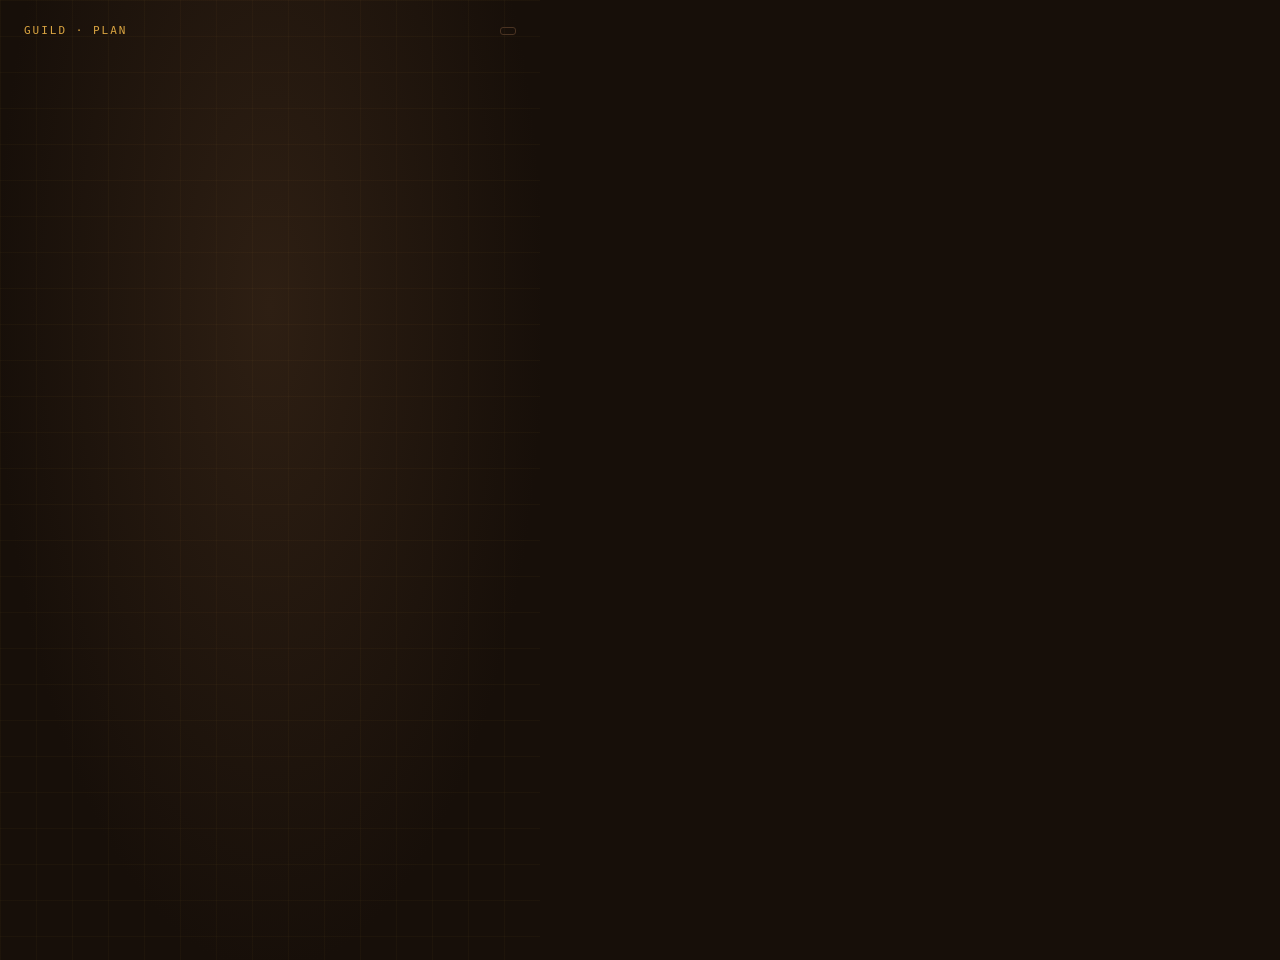
<file: web/video.html>
<!doctype html>
<html lang="en"><head><meta charset="utf-8"><title>Plan video</title>
<!-- The plan video's scenes. video.py fills window.REEL and calls render(t) for each frame. -->
<style>
:root{--bg:#170f09;--gold:#d9a441;--paper:#f3e7c9;--soft:#a8916f;--seal:#d0463a;--ok:#5fae55;--card:#24180f;--line:#4a3322}
*{box-sizing:border-box}
body{margin:0;width:540px;height:960px;overflow:hidden;background:var(--bg);color:var(--paper);font-family:"Avenir Next",Helvetica,Arial,sans-serif}
#stage{position:relative;width:540px;height:960px;overflow:hidden;background:radial-gradient(ellipse at 50% 32%,#2e1f13 0%,#170f09 72%)}
#stage:before{content:"";position:absolute;inset:0;opacity:.55;background-size:36px 36px;
  background-image:linear-gradient(rgba(217,164,65,.07) 1px,transparent 1px),linear-gradient(90deg,rgba(217,164,65,.07) 1px,transparent 1px)}
.mono{font-family:Menlo,"DejaVu Sans Mono",monospace}
.cond{font-family:"Avenir Next Condensed","Avenir Next","Arial Narrow",sans-serif;font-weight:800;text-transform:uppercase}
em{font-style:normal;color:var(--gold)}
#head{position:absolute;top:24px;left:24px;right:24px;display:flex;justify-content:space-between;align-items:center;font-size:11px;letter-spacing:2px;z-index:3}
#head .brand{color:var(--gold)} #head .tk{color:var(--soft);border:1px solid var(--line);padding:3px 7px;border-radius:3px}
#bar{position:absolute;top:50px;left:24px;right:24px;display:flex;gap:5px;z-index:3}
#bar i{flex:1;height:3px;background:#3a2a1c;border-radius:2px;overflow:hidden} #bar b{display:block;height:100%;background:var(--gold);width:0}
.scene{position:absolute;inset:0;display:none;z-index:2}
.zone{position:absolute;left:28px;right:28px;top:92px;height:540px;display:flex;flex-direction:column;justify-content:center;align-items:center;gap:16px}
#cap{position:absolute;left:34px;right:34px;top:672px;z-index:3;border-left:4px solid var(--gold);padding:2px 0 2px 14px;font-size:35px;line-height:1.12;min-height:46px}
#cap:empty{border-color:transparent}
#cap .w{color:#4f3f2f} #cap .w.on{color:var(--paper)} #cap .w.on.key{color:var(--gold)}
.label{font-size:11px;letter-spacing:2.5px;color:var(--gold);text-transform:uppercase;text-align:center}
.card{background:var(--card);border:1.5px solid var(--line);border-radius:10px;padding:16px 18px;width:100%}
.card.bad{border-color:var(--seal)} .card.good{border-color:var(--ok)}
.tag{display:inline-block;font-size:12px;letter-spacing:1.5px;padding:4px 8px;border-radius:4px;font-weight:700;text-transform:uppercase}
.tag.bad{background:var(--seal);color:#fff} .tag.good{background:var(--ok);color:#10200e} .tag.gold{background:var(--gold);color:#2a1a0c}
.note{font-size:13px;color:var(--soft);letter-spacing:1.2px;text-align:center;line-height:1.6;text-transform:uppercase}
.err{font-size:12.5px;color:#f0a79f;margin-top:10px;line-height:1.45}
.res{display:flex;align-items:center;gap:12px;font-size:19px}
.brk{position:absolute;width:46px;height:46px;border:3px solid var(--gold)}
.big{font-size:66px;line-height:.95;text-align:center;letter-spacing:1px}
.mid{font-size:44px;line-height:1;text-align:center}
.parts{display:flex;align-items:center;gap:8px;width:100%;justify-content:center}
.part{width:116px;text-align:center}
.part .ic{width:86px;height:86px;margin:0 auto 10px;border:2px solid var(--gold);border-radius:14px;display:flex;align-items:center;justify-content:center;background:var(--card)}
.part .nm{font-size:11.5px;letter-spacing:1.5px;line-height:1.35;text-transform:uppercase}
.arrow{width:18px;height:2px;background:var(--gold);transform-origin:left;flex:none}
.down{width:2px;height:28px;background:var(--gold);transform-origin:top}
.sheet{width:100%;border:1.5px solid var(--line);border-radius:8px;overflow:hidden;font-size:15px}
.sheet .r{display:grid}
.sheet span{padding:10px 10px;border-right:1px solid var(--line);border-top:1px solid var(--line);overflow:hidden;white-space:nowrap;text-overflow:ellipsis}
.sheet span:last-child{border-right:0} .sheet .r:first-child span{border-top:0}
.sheet .hd span{background:#332316;color:var(--soft);font-size:12px;letter-spacing:1px}
.sheet .hl{background:rgba(217,164,65,.18);color:var(--gold);font-weight:700}
.date{font-size:58px;letter-spacing:2px;display:flex;justify-content:center;white-space:pre}
.date span{display:inline-block}
.chip{font-size:12px;letter-spacing:2px;border:1.5px solid var(--gold);color:var(--gold);padding:6px 12px;border-radius:20px;text-transform:uppercase}
.chips{display:flex;gap:8px;flex-wrap:wrap;justify-content:center}
.flow{display:flex;flex-direction:column;align-items:center;gap:10px;width:100%}
.menu{width:300px;font-size:15px;border:1.5px solid var(--line);border-radius:8px;overflow:hidden;background:var(--card)}
.menu div{padding:10px 14px;border-bottom:1px solid var(--line);color:var(--soft)} .menu div:last-child{border:0}
.menu .sel{background:var(--gold);color:#2a1a0c;font-weight:700}
.pic{position:relative;max-width:100%;border:1.5px solid var(--line);border-radius:8px;overflow:hidden;background:#fff}
.pic img{display:block;max-width:484px;max-height:430px}
.ring{position:absolute;border:4px solid var(--seal);border-radius:10px;box-shadow:0 0 0 4px rgba(208,70,58,.25)}
.pill{background:var(--paper);color:#2a1a0c;font-size:20px;letter-spacing:2px;padding:10px 22px;border-radius:30px}
.item{display:flex;gap:14px;align-items:flex-start;border-color:var(--gold)}
.num{flex:0 0 30px;height:30px;border:2px solid var(--gold);border-radius:50%;display:flex;align-items:center;justify-content:center;color:var(--gold);font-weight:700;font-size:15px}
.item .t{font-size:19px;letter-spacing:.5px} .item .s{font-size:13px;color:var(--soft);margin-top:4px;line-height:1.4}
.item svg{margin-left:auto;flex:0 0 28px}
.q{font-size:21px;text-align:center;line-height:1.3;font-weight:600}
.opt{display:flex;align-items:center;gap:12px;font-size:17px}
.opt.pick{border-color:var(--gold);box-shadow:0 0 0 3px rgba(217,164,65,.18)}
.opt .k{font-weight:800;color:var(--gold);font-size:20px;width:20px}
</style></head><body>
<div id="stage">
  <div id="head" class="mono"><span class="brand">GUILD &middot; PLAN</span><span class="tk" id="tag"></span></div>
  <div id="bar"></div>
  <div id="scenes"></div>
  <div id="cap" class="cond"></div>
</div>
<script>/*__REEL__*/</script>
<script>
const SPEC = window.REEL.spec, T = window.REEL.timing;
const esc = (s) => String(s ?? '').replace(/[&<>"]/g, (c) => ({'&': '&amp;', '<': '&lt;', '>': '&gt;', '"': '&quot;'}[c]));
const fmt = (s) => esc(s).replace(/\*([^*]+)\*/g, '<em>$1</em>');
const tone = (good) => good === true ? 'good' : good === false ? 'bad' : '';
const TICK = (at) => `<svg width="28" height="28" viewBox="0 0 28 28"><path d="M5 15l6 6 12-14" fill="none" stroke="#5fae55" stroke-width="4" stroke-linecap="round" data-at="${at}" data-fx="tick" data-len="30"/></svg>`;
const P = 'fill="none" stroke="#d9a441" stroke-width="3" stroke-linecap="round" stroke-linejoin="round"';
const ICON = {
  file: `<svg width="44" height="52" viewBox="0 0 46 54" ${P}><path d="M4 3h26l12 12v36H4z"/><path d="M30 3v12h12M11 26h24M11 34h24M11 42h16"/></svg>`,
  table: `<svg width="50" height="44" viewBox="0 0 52 46" ${P}><rect x="3" y="3" width="46" height="40" rx="3"/><path d="M3 16h46M3 29h46M19 3v40M35 3v40"/></svg>`,
  check: `<svg width="44" height="52" viewBox="0 0 44 52" ${P}><path d="M22 3l17 6v15c0 12-8 20-17 25C13 44 5 36 5 24V9z"/><path d="M14 26l6 6 11-12"/></svg>`,
  user: `<svg width="46" height="48" viewBox="0 0 46 48" ${P}><circle cx="23" cy="15" r="10"/><path d="M4 45c2-11 10-16 19-16s17 5 19 16"/></svg>`,
  screen: `<svg width="52" height="46" viewBox="0 0 52 46" ${P}><rect x="3" y="3" width="46" height="32" rx="3"/><path d="M18 43h16M26 35v8"/></svg>`,
  server: `<svg width="46" height="50" viewBox="0 0 46 50" ${P}><rect x="4" y="4" width="38" height="18" rx="3"/><rect x="4" y="28" width="38" height="18" rx="3"/><path d="M12 13h2M12 37h2"/></svg>`,
  db: `<svg width="44" height="52" viewBox="0 0 44 52" ${P}><ellipse cx="22" cy="9" rx="18" ry="6"/><path d="M4 9v34c0 3 8 6 18 6s18-3 18-6V9M4 26c0 3 8 6 18 6s18-3 18-6"/></svg>`,
  mail: `<svg width="52" height="40" viewBox="0 0 52 40" ${P}><rect x="3" y="3" width="46" height="34" rx="3"/><path d="M3 5l23 18L49 5"/></svg>`,
  clock: `<svg width="48" height="48" viewBox="0 0 48 48" ${P}><circle cx="24" cy="24" r="20"/><path d="M24 12v13l8 5"/></svg>`,
  lock: `<svg width="44" height="50" viewBox="0 0 44 50" ${P}><rect x="5" y="22" width="34" height="25" rx="3"/><path d="M12 22v-8a10 10 0 0 1 20 0v8"/></svg>`,
  phone: `<svg width="34" height="52" viewBox="0 0 34 52" ${P}><rect x="3" y="3" width="28" height="46" rx="5"/><path d="M14 42h6"/></svg>`,
  gear: `<svg width="48" height="48" viewBox="0 0 48 48" ${P}><circle cx="24" cy="24" r="7"/><path d="M24 4v7M24 37v7M4 24h7M37 24h7M10 10l5 5M33 33l5 5M10 38l5-5M33 15l5-5"/></svg>`,
  money: `<svg width="52" height="40" viewBox="0 0 52 40" ${P}><rect x="3" y="5" width="46" height="30" rx="3"/><circle cx="26" cy="20" r="7"/><path d="M10 12v0M42 28v0"/></svg>`,
};
const result = (r, at) => !r ? '' : `<div class="card res mono ${tone(r.good)}" data-at="${at}" data-fx="pop" style="flex-wrap:wrap">
  <span>${esc(r.text || '')}</span>${r.tag ? `<span class="tag ${tone(r.good) || 'gold'}" style="margin-left:auto">${esc(r.tag)}</span>` : ''}
  ${r.good === true ? TICK(at + '+0.3') : ''}${r.note ? `<div class="err" style="width:100%;${r.good ? 'color:var(--soft)' : ''}">${esc(r.note)}</div>` : ''}</div>`;
const label = (s, d) => (s.label || d) ? `<div class="label mono" data-at="0">${esc(s.label || d)}</div>` : '';

const DRAW = {
  title: (s) => `
    <div class="brk" style="top:60px;left:40px;border-right:0;border-bottom:0" data-at="0"></div>
    <div class="brk" style="top:60px;right:40px;border-left:0;border-bottom:0" data-at="0.1"></div>
    <div class="brk" style="bottom:60px;left:40px;border-right:0;border-top:0" data-at="0.2"></div>
    <div class="brk" style="bottom:60px;right:40px;border-left:0;border-top:0" data-at="0.3"></div>
    <div class="label mono" data-at="0.2">${esc(s.kicker || 'The plan, in one minute')}</div>
    <div class="big cond" data-at="0.4" data-fx="pop" style="padding:0 40px">${fmt(s.title)}</div>
    ${s.sub ? `<div class="note mono" data-at="0.9" style="padding:0 50px">${esc(s.sub)}</div>` : ''}`,
  parts: (s) => `<div class="parts">${s.items.map((it, k) =>
    (k ? `<div class="arrow" data-at="c${k + 1}" data-fx="grow"></div>` : '') +
    `<div class="part" data-at="c${k + 1}" data-fx="pop"><div class="ic">${ICON[it.icon] || ICON.gear}</div><div class="nm mono">${esc(it.name)}</div></div>`).join('')}</div>`,
  table: (s) => {
    const cols = `grid-template-columns:repeat(${s.head.length},minmax(0,1fr))`;
    const mk = s.mark || [];
    return `${label(s)}<div class="sheet mono" data-at="0.2">
      <div class="r hd" style="${cols}">${s.head.map((h) => `<span>${esc(h)}</span>`).join('')}</div>
      ${s.rows.map((r, i) => `<div class="r" style="${cols}">${r.map((c, j) => `<span class="${mk[0] === i && mk[1] === j ? 'hl' : ''}">${esc(c)}</span>`).join('')}</div>`).join('')}
    </div>${s.result ? `<div class="down" data-at="c1" data-fx="growv"></div>${result(s.result, 'c1+0.3')}` : ''}`;
  },
  change: (s) => {
    const b = String(s.before);
    let big;
    if (s.drop) {
      const i = b.indexOf(s.drop);
      big = `<div class="date mono"><span>${esc(b.slice(0, i))}</span><span data-at="c1" data-fx="drop">${esc(s.drop)}</span><span>${esc(b.slice(i + s.drop.length))}</span></div>`;
      return `${s.label ? `<div class="chip mono" data-at="0.2">${esc(s.label)}</div>` : ''}${big}${result(s.result, 'c2')}`;
    }
    return `${label(s)}<div class="flow">
      <div class="card mono" data-at="0.2" style="text-align:center"><div style="font-size:34px">${esc(b)}</div></div>
      ${s.after ? `<div class="down" data-at="c1-0.4" data-fx="growv"></div>
      ${s.via ? `<div class="chip mono" data-at="c1-0.2">${esc(s.via)}</div><div class="down" data-at="c1" data-fx="growv"></div>` : ''}
      <div class="card mono ${tone(s.good)}" data-at="c1+0.2" data-fx="pop" style="text-align:center"><div style="font-size:34px">${esc(s.after)}</div></div>` : ''}
    </div>${result(s.result, 'c2')}`;
  },
  card: (s) => `${label(s)}
    <div class="mid cond" data-at="0.3" data-fx="pop">${fmt(s.text)}</div>
    ${(s.lines || []).length ? `<div class="menu mono" data-at="0.6">${s.lines.map((l, i) => `<div ${i === s.pick ? 'data-at="c1" data-fx="sel"' : ''}>${esc(l)}</div>`).join('')}</div>` : ''}
    ${s.tag ? `<div data-at="c1" data-fx="pop"><span class="tag ${tone(s.good) || 'gold'}" style="font-size:18px;padding:8px 16px">${esc(s.tag)}</span></div>` : ''}
    ${s.note ? `<div class="note mono" data-at="c1+0.4">${esc(s.note)}</div>` : ''}`,
  picture: (s) => `${label(s)}<div class="pic" data-at="0.2"><img src="${esc(s.src)}">
    ${s.box ? `<div class="ring" data-at="c1" data-fx="ring" style="left:${s.box[0]}%;top:${s.box[1]}%;width:${s.box[2]}%;height:${s.box[3]}%"></div>` : ''}</div>
    ${s.caption ? `<div class="note mono" data-at="0.6">${esc(s.caption)}</div>` : ''}`,
  turn: (s) => `<div class="pill cond" data-at="0" data-fx="pop">${esc(s.pill || 'The good news')}</div>
    <div class="big cond" data-at="c1" data-fx="pop" style="font-size:56px">${fmt(s.text)}</div>
    <div class="chips">${(s.chips || []).map((c, i) => `<span class="chip mono" data-at="c1+${(0.4 + i * 0.2).toFixed(1)}">${esc(c)}</span>`).join('')}</div>`,
  checklist: (s) => `${label(s)}${s.items.map((it, k) => `<div class="card item" data-at="c${k + 1}"><div class="num">${k + 1}</div>
    <div><div class="t cond">${fmt(it.title)}</div>${it.sub ? `<div class="s mono">${esc(it.sub)}</div>` : ''}</div>${TICK(`c${k + 1}+0.8`)}</div>`).join('')}`,
  decision: (s) => `${label(s, 'Your call')}<div class="q" data-at="c1">${fmt(s.question)}</div>
    ${s.options.map((o, i) => `<div class="card opt ${o.pick ? 'pick' : ''}" data-at="c2+${(i * 0.2).toFixed(1)}"><span class="k">${esc(o.key || 'AB'[i])}</span>
      <span>${esc(o.text)}</span>${o.pick ? '<span class="tag gold" style="margin-left:auto">My pick</span>' : ''}</div>`).join('')}
    ${s.note ? `<div class="note mono" data-at="c2+0.6">${esc(s.note)}</div>` : ''}`,
};

document.getElementById('tag').textContent = SPEC.tag || '';
const host = document.getElementById('scenes');
SPEC.scenes.forEach((s, i) => host.insertAdjacentHTML('beforeend',
  `<section class="scene"><div class="zone" ${s.type === 'checklist' ? 'style="gap:12px"' : ''}>${DRAW[s.type](s)}</div></section>`));
const els = [...host.children];
const bar = document.getElementById('bar');
T.scenes.forEach(() => bar.insertAdjacentHTML('beforeend', '<i><b></b></i>'));
const fills = [...bar.querySelectorAll('b')];
const cap = document.getElementById('cap');
// marks the narration did not place come in evenly while it speaks
T.scenes.forEach((t, i) => {
  const used = [...els[i].querySelectorAll('[data-at]')].map((e) => +((/c(\d)/.exec(e.dataset.at) || [])[1] || 0));
  const n = Math.max(0, ...used);
  for (let k = 1; k <= n; k++) if (t.cues['c' + k] === undefined) t.cues['c' + k] = 0.3 + (t.speech - 0.3) * k / (n + 1);
});
const clamp = (x) => Math.max(0, Math.min(1, x));
const out3 = (p) => 1 - Math.pow(1 - p, 3);
const back = (p) => 1 + 2.7 * Math.pow(p - 1, 3) + 1.7 * Math.pow(p - 1, 2);
function at(spec, t) {
  const m = /^c(\d)([+-][\d.]+)?$/.exec(spec);
  return m ? t.cues['c' + m[1]] + (m[2] ? parseFloat(m[2]) : 0) : parseFloat(spec);
}
function render(time) {
  let i = T.scenes.findIndex((s) => time >= s.start && time < s.start + s.dur);
  if (i < 0) i = T.scenes.length - 1;
  const t = T.scenes[i], lt = time - t.start;
  els.forEach((el, k) => (el.style.display = k === i ? 'block' : 'none'));
  fills.forEach((f, k) => (f.style.width = (k < i ? 100 : k > i ? 0 : clamp(lt / t.dur) * 100) + '%'));
  els[i].style.opacity = clamp(lt / 0.15);
  els[i].querySelectorAll('[data-at]').forEach((el) => {
    const a = at(el.dataset.at, t), fx = el.dataset.fx || 'up', p = clamp((lt - a) / 0.4);
    if (fx === 'up') { el.style.opacity = out3(p); el.style.transform = `translateY(${(1 - out3(p)) * 22}px)`; }
    else if (fx === 'pop') { el.style.opacity = clamp(p * 2); el.style.transform = `scale(${0.8 + 0.2 * back(p)})`; }
    else if (fx === 'grow') el.style.transform = `scaleX(${out3(p)})`;
    else if (fx === 'growv') el.style.transform = `scaleY(${out3(p)})`;
    else if (fx === 'tick') { const L = +el.dataset.len; el.style.strokeDasharray = L; el.style.strokeDashoffset = L * (1 - out3(p)); }
    else if (fx === 'sel') el.classList.toggle('sel', lt >= a);
    else if (fx === 'ring') { el.style.opacity = clamp(p * 2); el.style.transform = `scale(${1.25 - 0.25 * out3(p)})`; }
    else if (fx === 'drop') {
      const q = clamp((lt - a - 0.35) / 0.7);
      el.style.color = lt >= a ? 'var(--seal)' : '';
      el.style.textDecoration = lt >= a ? 'line-through' : '';
      el.style.transform = `translateY(${q * q * 140}px) rotate(${q * 40}deg)`;
      el.style.opacity = 1 - clamp((q - 0.4) / 0.6);
    }
  });
  const ch = t.chunks.filter((c) => t.words[c[0]].t <= lt).pop();
  cap.innerHTML = ch ? t.words.slice(ch[0], ch[1]).map((w) =>
    `<span class="w${w.t <= lt ? ' on' : ''}${w.key ? ' key' : ''}">${esc(w.w)}</span>`).join(' ') : '';
}
window.render = render;
render(0);
</script>
</body></html>
</file>
